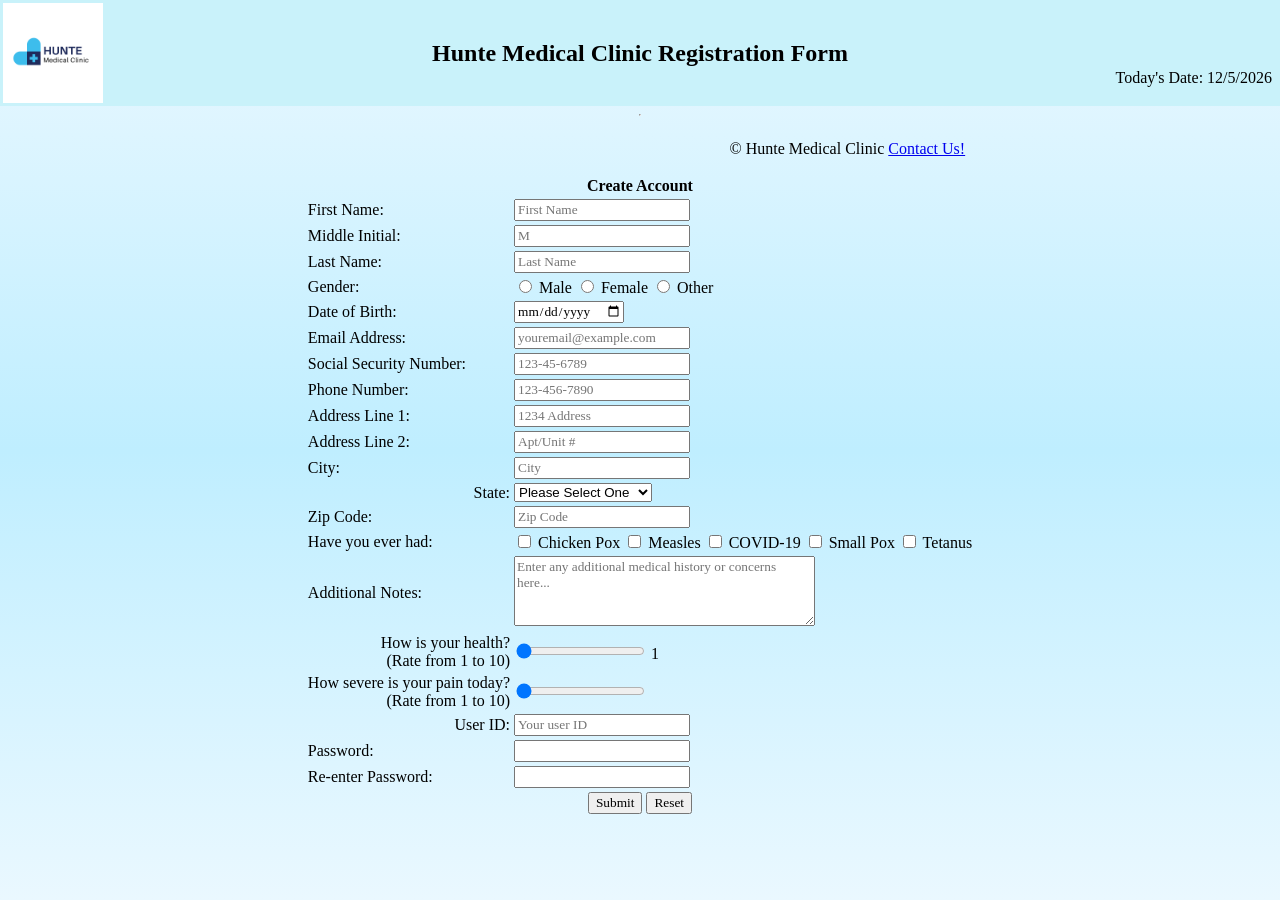
<file: index.html>
<!DOCTYPE html>
<!--
    Program name: Hunte Medical
    Author: Laila Hunte
    Date Created: 02/09/2026
    Date last edited: 02/12/2026
    Version: 1.0
    Description: This is a  basic HTML document for TP Homework 1 which includes a medical registration form.
-->
    <html lang="en">
        <head>
            <link rel= "stylesheet" href="hw1.css"> <!-- this links the CSS file -->
            <title>Hunte Medical</title>
        </head>
        </html>
        
<body>

<header>
    <table width="100%">
        <tr>
            <td valign="top" align="left" width="20%">
                <div class="image">
                    <img align="center" src="cliniclogo.png" alt=" Hunte Medical Logo" width="100px" id="logo"/>
                </div>
            </td>
            <td>
                <h2>Hunte Medical Clinic Registration Form</h2>
            </td>
            <td valign="bottom" align="right" width="20%">
                <p>Today's Date: <span id="today"></span></p>
            </td>
        </tr>
    </table>
</header>
<hr>
<form action="thankyou.html">
    <center>
        <div class="format">
            <table>

<tr>
    <th colspan="4">Create Account</th>
</tr>
<!-- personal info section-->
<tr>
    <td><label for="fname">First Name:</label></td>
    <td>
        <input type="text" 
        name="fname" 
        id="fname" 
        maxlength="30" 
        title="Please enter your first name" 
        required 
        placeholder="First Name">
    </td>
</tr>
<tr>
    <td><label for="mname">Middle Initial:</label></td>
    <td>
        <input type="text" 
        name="mname" 
        id="mname" 
        maxlength="1" 
        title="Please enter your middle initial" 
        required 
        placeholder="M">
    </td>
</tr>
<tr>
    <td><label for="lname">Last Name:</label></td>
    <td>
        <input type="text" 
        name="lname" 
        id="lname" 
        maxlength="30" 
        title="Please enter your last name" 
        required 
        placeholder="Last Name">
    </td>
</tr>
<tr>
    <td><label for="pgender">Gender:</label></td>
    <td>
        <input type="radio" id="g1" name="pgender" value="Male"> Male
        <input type="radio" id="g2" name="pgender" value="Female"> Female
        <input type="radio" id="g3" name="pgender" value="Other"> Other
    </td>
</tr>
<tr>
    <td><label for="dob">Date of Birth:</label></td>
    <td>
        <input type="date" 
        id="dob" 
        name="dob"
        placeholder="01/01/2001">
    </td>
</tr>
<!-- Contact Information Section -->
<tr>
    <td><label for="email">Email Address:</label></td>
    <td>
        <input type="email" 
        id="email" 
        name="email"
        placeholder="youremail@example.com">
    </td>
</tr>
<tr>
    <td><label for="ssn">Social Security Number:</label></td>
    <td>
        <input type="password" 
        id="ssn" 
        name="ssn"
        placeholder="123-45-6789">
    </td>
</tr>
<tr>
		<td><label for="phone">Phone Number:</label></td>
    <td>
        <input type="text" 
        name="phone" 
        id="phone" 
        pattern="[0-9]{3}-[0-9]{3}-[0-9]{4}" 
        required 
        title="Please enter phone number" 
        placeholder="123-456-7890"/>
    </td>
</tr>
<tr>
    <td><label for="address1">Address Line 1:</label></td>
    <td>
        <input type="text" 
        name="address1" 
        id="address1" 
        maxlength="30" 
        required 
        placeholder="1234 Address">
    </td>
</tr>
<tr>
    <td><label for="address2">Address Line 2:</label></td>
    <td>
        <input type="text" 
        name="address2" 
        id="address2" 
        maxlength="30" 
        placeholder="Apt/Unit #">
    </td>
</tr>
<tr>
    <td><label for="city">City:</label></td>
    <td>
        <input type="text" 
        name="city" 
        id="city" 
        maxlength="30" 
        required 
        placeholder="City">
    </td>
</tr>
<tr>
     <td class="td1"><label for="state">State:<Label></td>
     <td>
	     <select>
           <option selected disabled>Please Select One</option>
           <option value="AL">Alabama</option>
           <option value="AK">Alaska</option>
           <option value="AZ">Arizona</option>
           <option value="AR">Arkansas</option>
           <option value="CA">California</option>
           <option value="CO">Colorado</option>
           <option value="CT">Connecticut</option>
           <option value="DE">Delaware</option>
           <option value="DC">District of Columbia</option>
           <option value="FL">Florida</option>
           <option value="GA">Georgia</option>
           <option value="GU">Guam</option>	
           <option value="HI">Hawaii</option>	
           <option value="ID">Idaho</option>	
           <option value="IL">Illinois</option>	
           <option value="IN">Indiana</option>	
           <option value="IA">Iowa</option>	
           <option value="KS">Kansas</option>	
           <option value="KY">Kentucky</option>	
           <option value="LA">Louisiana</option>	
           <option value="ME">Maine</option>	
           <option value="MD">Maryland</option>	
           <option value="MA">Massachusetts</option>	
           <option value="MI">Michigan</option>	
           <option value="MN">Minnesota</option>	
           <option value="MS">Mississippi</option>	
           <option value="MO">Missouri</option>
           <option value="MT">Montana</option>
           <option value="NE">Nebraska</option>
           <option value="NV">Nevada</option>	
           <option value="NH">New Hampshire</option>	
           <option value="NJ">New Jersey</option>	
           <option value="NM">New Mexico</option>	
           <option value="NY">New York</option>	
           <option value="NC">North Carolina</option>	
           <option value="ND">North Dakota</option>	
           <option value="OH">Ohio</option>	
           <option value="OK">Oklahoma</option>	
           <option value="OR">Oregon</option>	
           <option value="PA">Pennsylvania</option>	
           <option value="PR">Puerto Rico</option>	
           <option value="RI">Rhode Island</option>	
           <option value="SC">South Carolina</option>	
           <option value="SD">South Dakota</option>	
           <option value="TN">Tennessee</option>	
           <option value="TX">Texas</option>	
           <option value="UT">Utah</option>	
           <option value="VT">Vermont</option>	
           <option value="VA">Virginia</option>	
           <option value="WA">Washington</option>	
           <option value="WV">West Virginia</option>	
           <option value="WI">Wisconsin</option>	
           <option value="WY">Wyoming</option>	
        </select>
       </td>
 </tr>
 <tr>
    <td><label for="zipcode">Zip Code:</label></td>
    <td>
        <input type="text" 
        name="zipcode" 
        id="zipcode" 
        maxlength="10" 
        required 
        placeholder="Zip Code">
    </td>
</tr>
<!-- Patient History Section -->
<tr>
    <td><label for="history">Have you ever had:</label></td>
    <td>
        <input type="checkbox" id="option1" value="Chicken Pox"> Chicken Pox
        <input type="checkbox" id="option2" value="Measles"> Measles
        <input type="checkbox" id="option3" value="COVID-19"> COVID-19
        <input type="checkbox" id="option4" value="Small Pox"> Small Pox
        <input type="checkbox" id="option5" value="Tetanus"> Tetanus

    </td>
</tr>
<tr>
    <td><label for="notes">Additional Notes:</label></td>
    <td>
        <textarea id="notes" name="notes" rows="4" cols="35" placeholder="Enter any additional medical history or concerns here..."></textarea>
    </td>
</tr>
<tr>
    <td class="td1"><label for="range">How is your health?<br/>(Rate from 1 to 10)</label></td>
    <td>
	    <input
	     type="range"
	     name="range"
	     id="range"
       min="1"
       max="10"
       value="0"
       />
       <span id="range-slider"></span>
     </td>
 </tr>
<tr>
    <td class="td1"><label for="pain-level">How severe is your pain today?<br/>(Rate from 1 to 10)</label></td>
    <td>
	    <input
	     type="range"
	     name="pain-level"
	     id="pain-level"
       min="1"
       max="10"
       value="0"
       />
       <span id="pain-level-slider"></span>
    </td>
</tr>
<!-- Portal account setup-->
 
<tr>
    <td class="td1"><label for="uid">User ID:</label></td>
                    <td>
                        <input
                        type="text"
                        name="uid"
                        id="uid"
                        maxlength="20"
                        required
                        title="Please enter a user ID:"
                        placeholder="Your user ID"
                        />
                    </td>
                </tr>
<tr>
    <td><label for="pword">Password:</label></td>
    <td>
        <input type="password" 
        name="pword" 
        id="pword" 
        minlength="10" required>
    </td>
</tr>
<tr>
    <td><label for="pword">Re-enter Password:</label></td>
    <td>
        <input type="password" 
        name="pword" 
        id="pword" 
        minlength="10" required>
    </td>
</tr>
<tr>
    <td colspan="4">
        <center>
            <input type="submit" name="submit">
            <input type="reset" name="reset">
        </center>
    </td>
</tr>
<footer>
    <p>&#169; Hunte Medical Clinic <a href="mailto:info@huntemedicalclinic.com" target="_blank" rel="noopener noreferrer">Contact Us!</a></p>
</footer>

<script src="hw1.js"></script><!-- links to js file-->
</file>
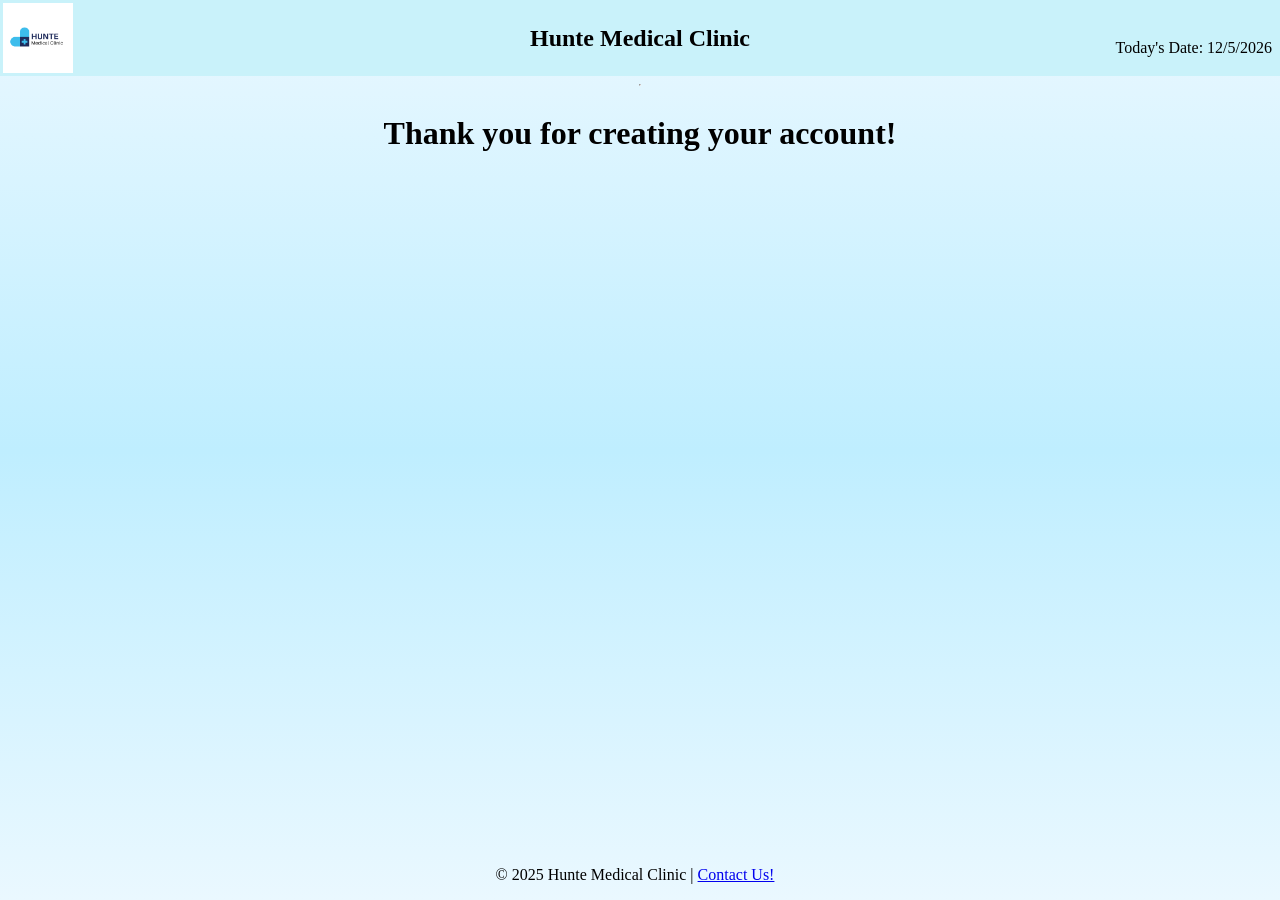
<file: thankyou.html>
<!DOCTYPE html>
<!--
    Name: Laila Hunte
    Date created: 02/12/2026
    Date last edited: 02/12/2026
    Version: 1.0
    Description: Homework 1 HTML
-->

<html lang="en">
<head>
    <link rel="stylesheet" href="hw1.css"> <!-- links to css file-->
    <title>Thank you! | Hunte Medical Clinic</title>
</head>

<body>
<header>
    <table width="100%">
        <tr>
            <td valign="top" align="left" width="20%">
                <div class="image">
                    <img align="center" src="cliniclogo.png" alt="Hunte Medical Clinic Logo" width="70px" id="logo"/>
                </div>
            </td>
            <td>
                <h2>Hunte Medical Clinic</h2>
            </td>
            <td valign="bottom" align="right" width="20%">
                <p>Today's Date: <span id="today"></span></p>
            </td>
        </tr>
    </table>
</header>
<hr>
<main>
    <h1>Thank you for creating your account!</h1>
</main>
<footer>
    <p id="footer">&#169 2025 Hunte Medical Clinic | <a href="mailto:info@huntemedicalclinic.com" target="_blank" rel="noopener noreferrer">Contact Us!</a></p>
</footer>

<script src="hw1.js"></script> <!-- links to JavaScript file -->
</file>
<file: hw1.css>
/*
Name: Laila Hunte
Date created: 02/12/2026
Date last edited: 02/12/2026
Version: 1.0
Description: Homework 1 CSS
*/
header {
    width: 100%;
    background-color: #c9f2fa;
}
body {
    display: flex;
    flex-direction: column;
    align-items: center;
    background: linear-gradient(to bottom, #eaf8ff 0%, #bfeeff 50%, #eaf8ff 100%);
/*#f0f8ff;*/
    margin: 0;
    height: 100%;
    min-height: 100vh; /* page is height of the viewport */
}
form {
    flex-grow: 1;
}
h1, h2 {
    text-align: center;
    font-family: "DM Serif Text";
    font-weight: bold;
    flex-grow: 1;
}
main {
    text-align: center;
    font-family: "DM Serif Text";
    font-weight: normal;
    flex-grow: 1;
}
.image {
    text-align: left;
}
.td1 {
    text-align: right;
.td1 {
    text-align: right;
    font-family: "Optima", "DM Serif Text";
    font-weight: normal;
}
    font-family: "DM Serif Text";
}
footer {
    position: flex;
footer {
    position: fixed;
    left: 0;
    bottom: 0;
    width: 100%;
    background-color: #c9f2fa;
    height: 2.0rem;
}
    font-family: "optima", "DM Serif Text";
    font-weight: normal;
    margin-right: 10px;
}
label {
    text-align: right;
    font-family: "optima", "DM Serif Text";
    font-weight: normal;
}
input {
    text-align: left;
    font-family: "optima", "DM Serif Text";
    font-weight: normal;
}
textarea {
    text-align: left;
    font-family: "optima", "DM Serif Text";
    font-weight: normal;
}
#today {
    text-align: left;
    font-family: "optima", "DM Serif Text";
    font-weight: normal;
    margin-right: 5px;
}
p {
    text-align: right;
    font-family: "optima", "DM Serif Text";
    font-weight: normal;
}
</file>
